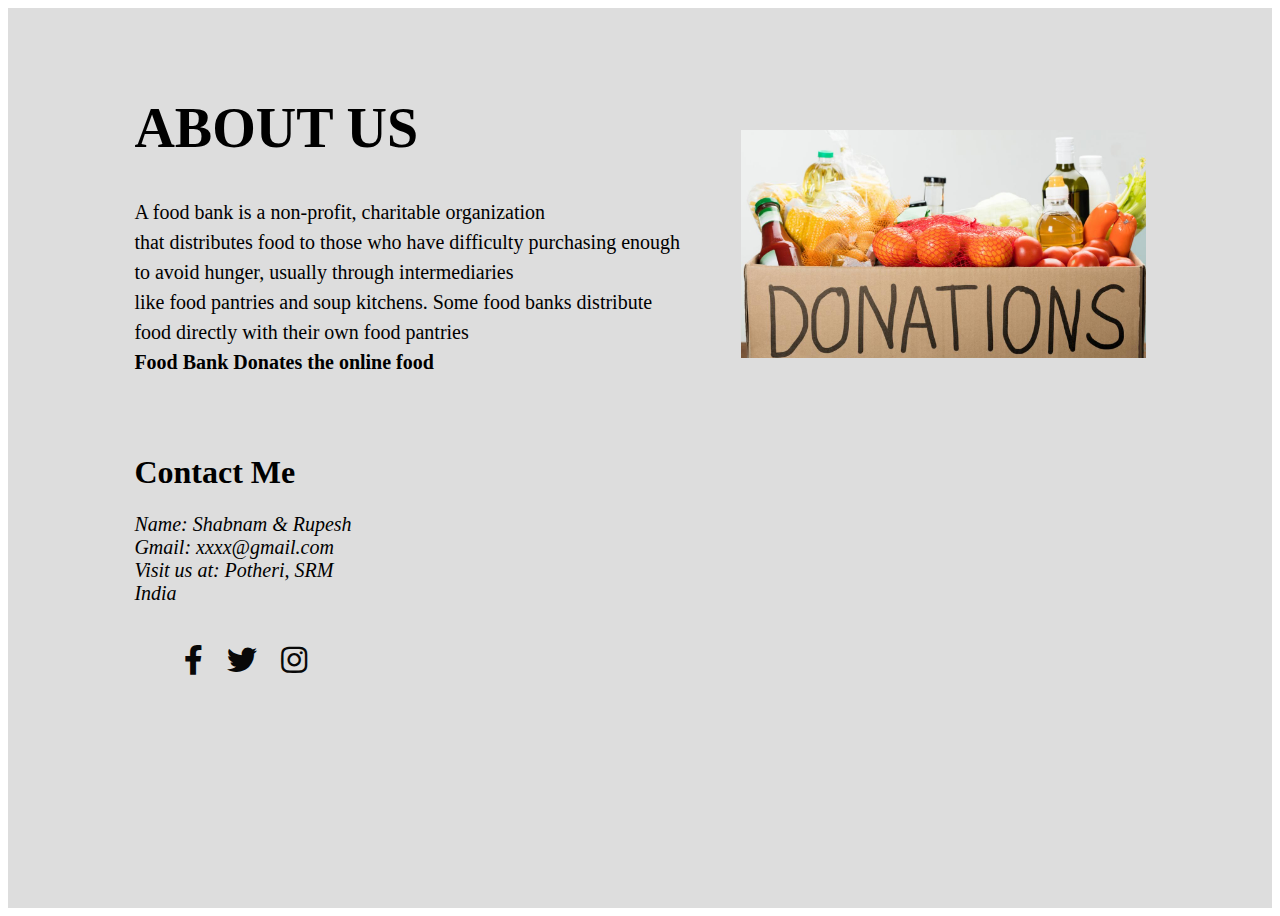
<file: about_us.html>
<!DOCTYPE html>
<html>
<head>
	<title>Food Bank</title>
	<meta charset="utf-8">
	<meta name="viewport" content="width=device-width, initial-scale=1.0">
	<link rel="stylesheet" href="https://pro.fontawesome.com/releases/v5.10.0/css/all.css">
	<link rel="stylesheet" type="text/css" href="about_us.css">
</head>	
<body>
	<div class="section">
		<div class="container">
			<div class="content-section">
				<div class="title">
					<h1>About Us</h1>
				</div>
				<div class="content">
					<p stye="text-align:justify;">
						A food bank is a non-profit, charitable organization 
                        <br>that distributes food to those who have difficulty purchasing enough 
                        <br>to avoid hunger, usually through intermediaries 
                        <br>like food pantries and soup kitchens.
                        Some food banks distribute food directly with their own food pantries<br>
                         <b>Food Bank Donates the online food</b> 
					    
				</div>
				<br/>
				<br/>
				<div>
					<h1>Contact Me</h1>
					<address style="font-size: 20px;">
						Name: Shabnam & Rupesh<br>
						Gmail: xxxx@gmail.com<br/>
						Visit us at: Potheri, SRM<br>
						India
						</address>
				</div>

				<div class="social">
					<a href=""><i class="fab fa-facebook-f"></i></a>
					<a href=""><i class="fab fa-twitter"></i></a>
					<a href=""><i class="fab fa-instagram"></i></a>
				</div>
			</div><br/><br/><br/><br/>
			<div class="image-section">
				<img src="about.jpg">
			</div>
		</div>
	</div>

	
</body>
</html>
</file>
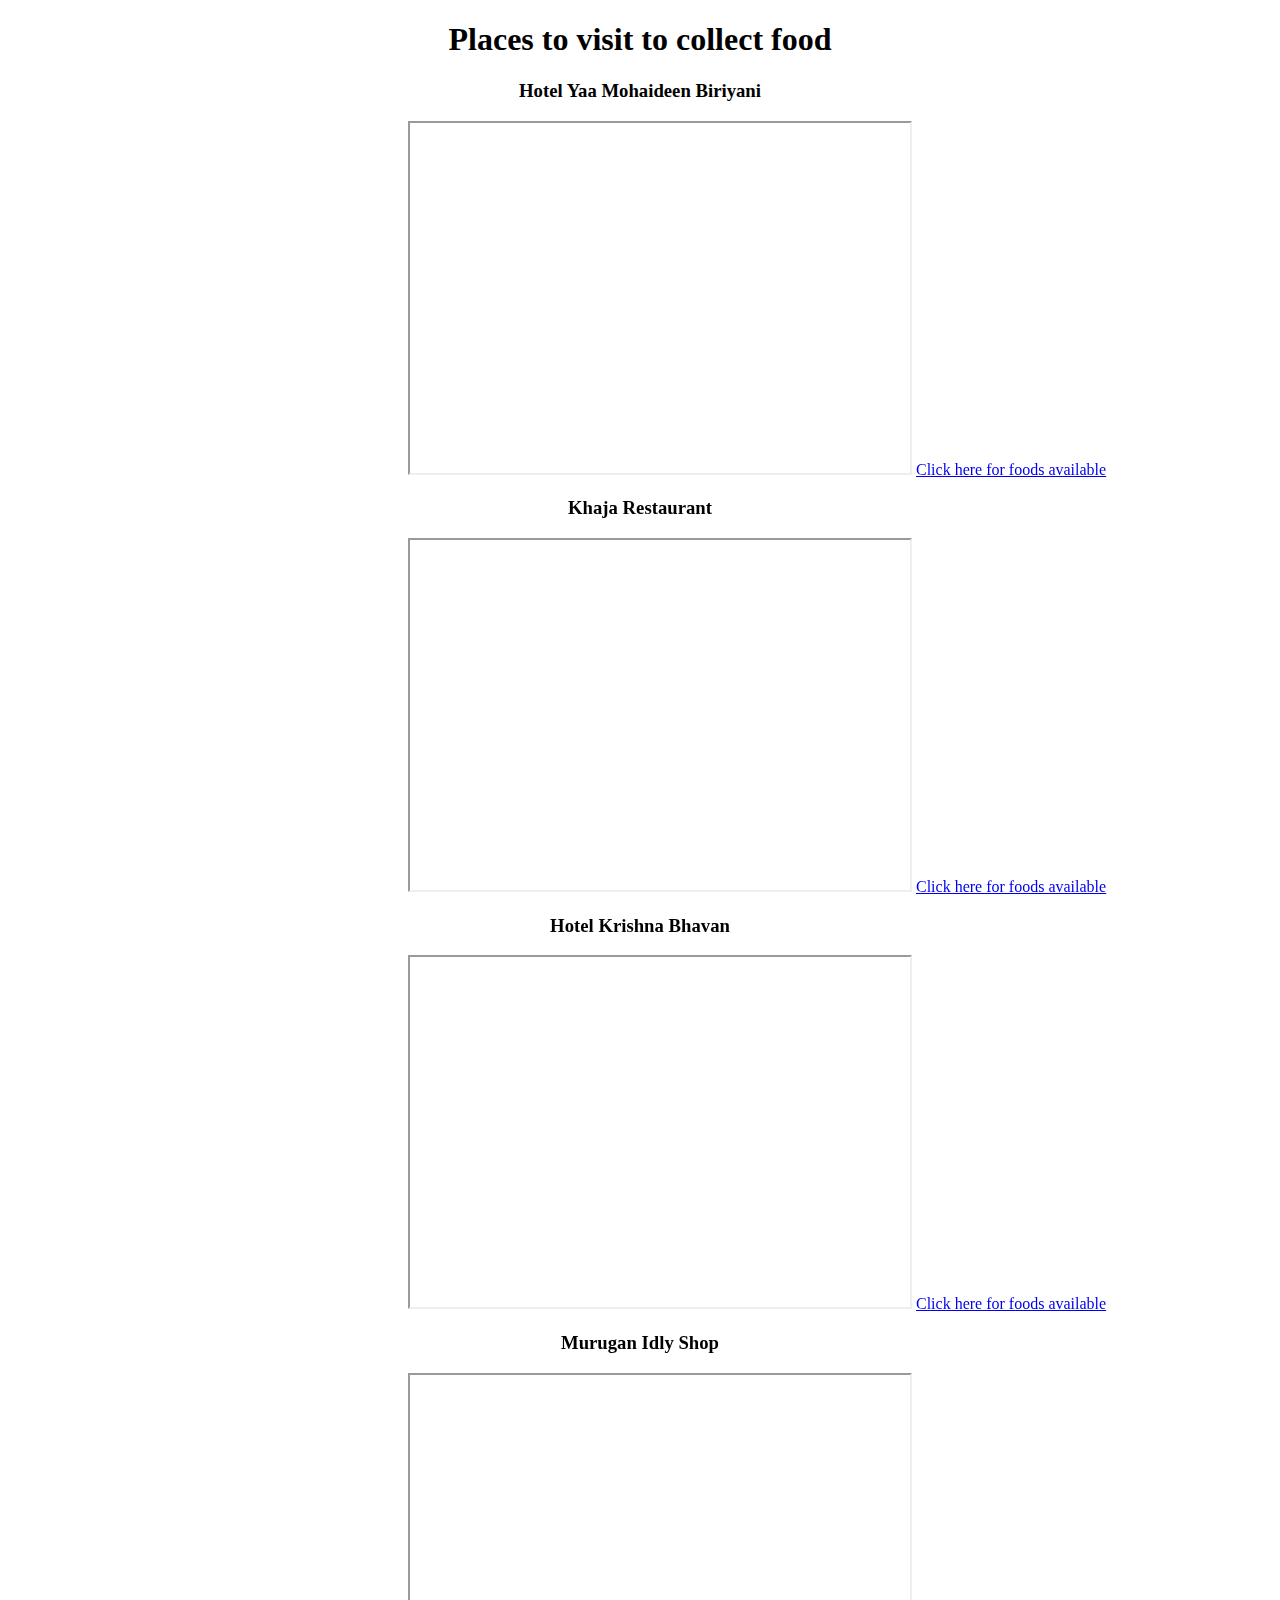
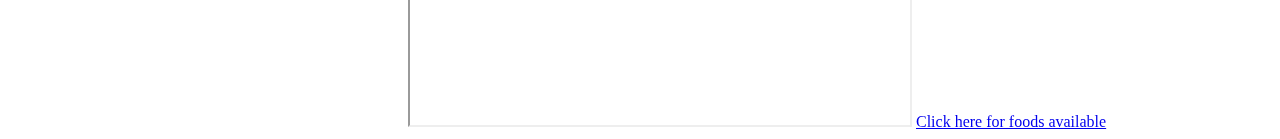
<file: places.html>
<!DOCTYPE html>
<html>
    <head>
        <title>Places</title>
    </head>
    <body>
        <h1 style="text-align: center;">Places to visit to collect food</h1>
        <h3 style="text-align: center;">Hotel Yaa Mohaideen Biriyani</h3>
        <iframe src="https://www.google.com/maps/embed?pb=!1m18!1m12!1m3!1d62209.829402532756!2d80.07728835820309!3d12.964534799999994!2m3!1f0!2f0!3f0!3m2!1i1024!2i768!4f13.1!3m3!1m2!1s0x3a525e35eee987cd%3A0x534e70be827cb6c!2sYaa%20Mohaideen%20Biriyani!5e0!3m2!1sen!2sin!4v1656376414769!5m2!1sen!2sin" width="500" height="350" style="margin-left: 400px;"; allowfullscreen="" loading="lazy" referrerpolicy="no-referrer-when-downgrade"></iframe>
        <a href="cart.html">Click here for foods available</a>
        <div>
            <h3 style="text-align: center;">Khaja Restaurant</h3>
            <iframe src="https://www.google.com/maps/embed?pb=!1m18!1m12!1m3!1d7772.58520718768!2d80.26461417510187!3d13.080633063137558!2m3!1f0!2f0!3f0!3m2!1i1024!2i768!4f13.1!3m3!1m2!1s0x3a5265fdcf7f1d65%3A0xbf2a55d10e0a2569!2sKhaja%20Restaurant!5e0!3m2!1sen!2sin!4v1656376677717!5m2!1sen!2sin" width="500" height="350" style="margin-left: 400px;" allowfullscreen="" loading="lazy" referrerpolicy="no-referrer-when-downgrade"></iframe>
            <a href="cart.html">Click here for foods available</a>
            <div>
                <h3 style="text-align: center;">Hotel Krishna Bhavan</h3>
                <iframe src="https://www.google.com/maps/embed?pb=!1m18!1m12!1m3!1d7772.58520718768!2d80.26461417510187!3d13.080633063137558!2m3!1f0!2f0!3f0!3m2!1i1024!2i768!4f13.1!3m3!1m2!1s0x3a5265fdf91a81ad%3A0xaead1ce4e6d05836!2sHotel%20Krishna%20Bhavan!5e0!3m2!1sen!2sin!4v1656376831018!5m2!1sen!2sin" width="500" height="350" style="margin-left: 400px;" allowfullscreen="" loading="lazy" referrerpolicy="no-referrer-when-downgrade"></iframe>
                <a href="cart.html">Click here for foods available</a>
                <div>
            <h3 style="text-align: center;">Murugan Idly Shop</h3>
            <iframe src="https://www.google.com/maps/embed?pb=!1m18!1m12!1m3!1d7772.58520718768!2d80.26461417510187!3d13.080633063137558!2m3!1f0!2f0!3f0!3m2!1i1024!2i768!4f13.1!3m3!1m2!1s0x3a5268a9d578668f%3A0x3f5bf1f1de78dd39!2sMURUGAN%20IDLI%20SHOP!5e0!3m2!1sen!2sin!4v1656376894566!5m2!1sen!2sin" width="500" height="350" style="margin-left: 400px;" allowfullscreen="" loading="lazy" referrerpolicy="no-referrer-when-downgrade"></iframe>
            <a href="cart.html">Click here for foods available</a>
            <div>
        
    </body>

</html>
</file>
<file: about_us.css>
a
*{
	margin:0px;
	padding:0px;
	box-sizing: border-box;
	
}
.section{
	width: 100%;
	min-height: 100vh;
	background-color: #ddd;
}
.container{
	width: 80%;
	display: block;
	margin:auto;
	padding-top: 50px;
}
.content-section{
	float: left;
	width: 55%;
}
.image-section{
	float: right;
	width: 40%;
}
.image-section img{
	width: 100%;
	height: auto;
}
.content-section .title{
	text-transform: uppercase;
	font-size: 28px;
}
.content-section .content h3{
	margin-top: 20px;
	color:#5d5d5d;
	
}
.content-section .content p{
	margin-top: 10px;
	font-size: 20px;
	line-height: 1.5;
}
.content-section .content .button{
	margin-top: 30px;
}
.content-section .content .button a{
	background-color: #3d3d3d;
	padding:12px 40px;
	text-decoration: none;
	color:#fff;
	
	letter-spacing: 1.5px;
}
.content-section .content .button a:hover{
	background-color: #070707;
	color:#fff;
}
.content-section .social{
	margin: 40px 40px;
}
.content-section .social i{
	color:#080808;
	font-size: 30px;
	padding:0px 10px;
}
.content-section .social i:hover{
	color:#3d3d3d;
}
@media screen and (max-width: 768px){
	.container{
	width: 80%;
	display: block;
	margin:auto;
	padding-top:50px;
}
.content-section{
	float:none;
	width:100%;
	display: block;
	margin:auto;
}
.image-section{
	float:none;
	width:100%;
	
}
.image-section img{
	width: 100%;
	height: auto;
	display: block;
	margin:auto;
}
.content-section .title{
	text-align: center;
	font-size: 19px;
}
.content-section .content .button{
	text-align: center;
}
.content-section .content .button a{
	padding:9px 30px;
}
.content-section .social{
	text-align: center;
}

}
</file>
